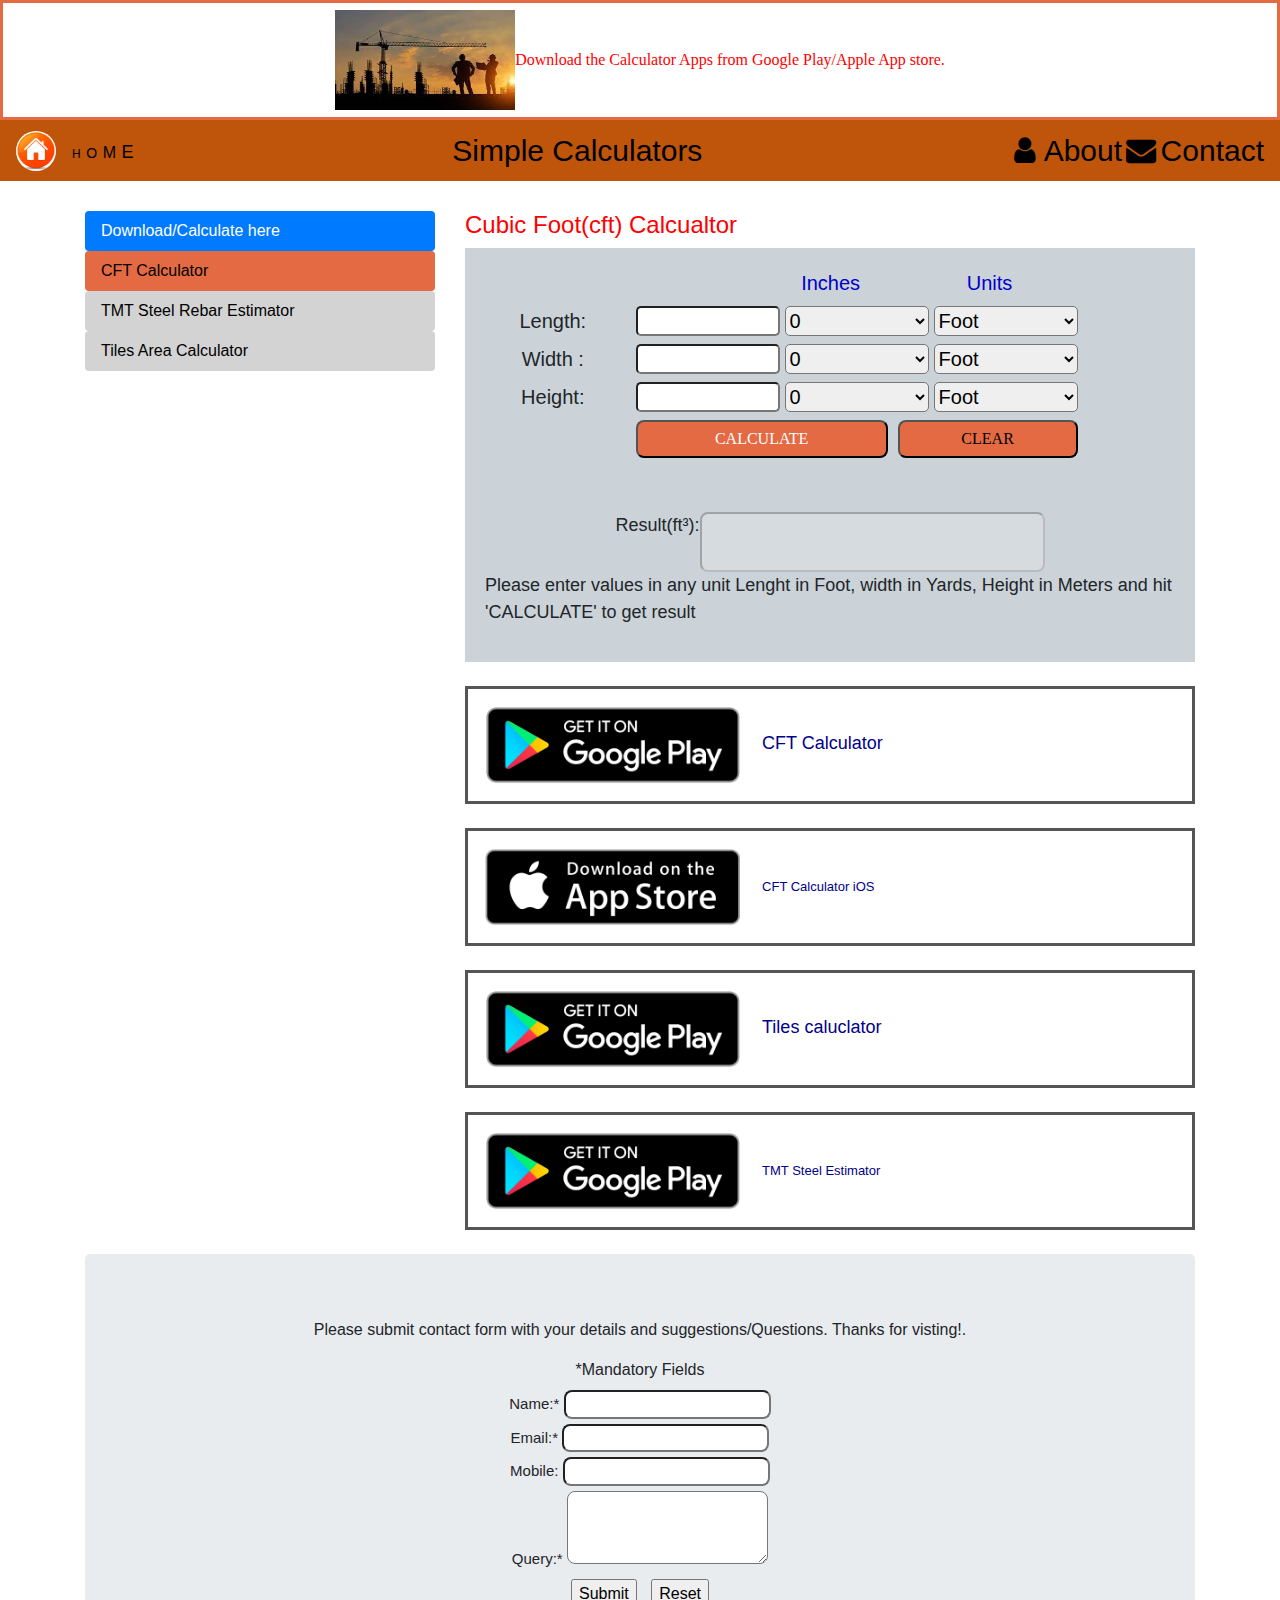
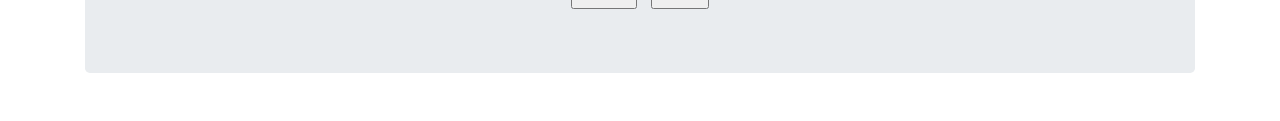
<file: index.html>
<!DOCTYPE html>
<html lang="en">

<head>
  <title>Simple Calculators</title>
  <link rel="stylesheet" href="maincss.css">
  <meta charset="utf-8">
  <meta name="viewport" content="width=device-width, initial-scale=1">
  <link rel="stylesheet" href="https://maxcdn.bootstrapcdn.com/bootstrap/4.5.2/css/bootstrap.min.css">
  <script src="cftcalc.js" defer></script>
  <script src="https://code.jquery.com/jquery-3.3.1.slim.min.js"
    integrity="sha384-q8i/X+965DzO0rT7abK41JStQIAqVgRVzpbzo5smXKp4YfRvH+8abtTE1Pi6jizo" crossorigin="anonymous">
    </script>
    <meta name="viewport" content="initial-scale=1, maximum-scale=1">
  <script src="https://ajax.googleapis.com/ajax/libs/jquery/3.5.1/jquery.min.js"></script>
  <script src="https://cdnjs.cloudflare.com/ajax/libs/popper.js/1.16.0/umd/popper.min.js"></script>
  <script src="https://maxcdn.bootstrapcdn.com/bootstrap/4.5.2/js/bootstrap.min.js"></script>
  <link rel="stylesheet" href="https://cdnjs.cloudflare.com/ajax/libs/font-awesome/4.7.0/css/font-awesome.min.css">
</head>

<body>
  
  <!-- <div class="center" style="border: 3px solid #E46A44;padding: 5px;">
    <img src="Images/headimage2.jpeg" class="heading-image" alt="Home.." width="180px" height="100px">
     Download the Simple Calculators from Google Play store/Apple App store.
  </div>     -->
  <div class="center" style="border: 3px solid #E46A44;padding: 5px;">
    <img src="Images/headimage2.jpeg" class="heading-image" alt="Home.." width="180px" height="100px">
    <a style="color:red; font-family: Cambria, Cochin, Georgia, Times, 'Times New Roman', serif; font: size 8px;;">Download the Calculator Apps from Google Play/Apple App store. </a>
  </div>   

  <!-- <nav class="navbar navbar-expand-x1 bg-tomato navbar-dark" adjust x1 to sm or something -->
  <nav class="navbar navbar-expand-sm bg-tomato navbar-dark" style="font-size: 30px; background: rgb(190, 85, 10);">
    <!--<img src="../Images/homeimage.png" class="rounded-circle" alt="Home.." width="30px" height="30px">-->
    <img src="Images/homeimageorange.jpeg" class="rounded-circle" alt="Home.." width="40px" height="40px">
    <a class="navbar-brand" href="#"></a>
    <a class="navbar-brand" href="index.html" style="color: rgb(0, 0, 0);">
      <span style="font-size: 12px">H</span>
      <span style="font-size: 14px">O</span>
      <span style="font-size: 16px">M</span>
      <span style="font-size: 18px">E</span></a>
    <button class="navbar-toggler" type="button" data-toggle="collapse" data-target="#collapsibleNavbar">
      <span class="navbar-toggler-icon"></span>
    </button>
    <div class="collapse navbar-collapse" id="collapsibleNavbar">
      <ul class="navbar-nav mx-auto">
        <li class="nav-item">
          <div class="dropdown">
            <a class="dropdown-text" href="#" style="color: black;">Simple Calculators</a>
            <div class="dropdown-content">
              <a href="index.html">Cubic Foot(CFT)</a>
              <a href="tmtcalc.html">TMT Steel Rebar</a>
              <a href="tilecalc.html">Tiles Area & Price</a>
            </div>
          </div>
          <!--<a class="nav-link-tut" href="#" style="color: black;">Tutorials</a>-->
        </li>
      </ul>

      <ul class="navbar-nav ml-right">
        <li><a href="about.html" style="color: black;"><i class="fa fa-fw fa-user"></i>About</a></li>
      </ul>
      <ul class="navbar-nav ml-right">
        <li><a href="contact.html" style="color: black;"><i class="fa fa-fw fa-envelope"></i>Contact</a></li>
      </ul>

      <!-- Commented below Navigation Items for now. Just keeping home, Contact us options.
      In future if more content needed these navigation bar items can be added.-->
      <!-- <li class="nav-item">
        <a class="nav-link" href="#" style="color: black;">CFT Calculator</a>
      </li>
      <li class="nav-item">
        <a class="nav-link" href="#" style="color: black;">TMT Rebar Calculator</a>
      </li>
      <li class="nav-item">
        <a class="nav-link" href="#" style="color: black;">Tiles Area Calculator</a>
      </li>
      <li class="nav-item">
        <a class="nav-link" href="#" style="color: black;">More</a>
      </li>-->

    </div>
  </nav>

  <div class="container" style="margin-top:30px">
    <div class="row">
      <div class="col-sm col-md col-xs col-lg">
        <ul class="nav nav-pills flex-column">
          <li class="nav-item">
            <a class="nav-link active" href="#">Download/Calculate here</a>
          </li>
          <li class="nav-item">
            <a class="nav-link" id='link1' href="index.html" onclick="cftcalc()">CFT Calculator</a>
          </li>
          <li class="nav-item">
            <a class="nav-link" id='link2' href="tmtcalc.html" onclick="tmtcalc()">TMT Steel Rebar Estimator</a>
          </li>
          <li class="nav-item">
            <a class="nav-link" id='link3' href="tilecalc.html" onclick="tilecalc()">Tiles Area Calculator</a>
          </li>
          <br>
        </ul>
        <hr class="d-sm-none">
      </div>

      <div class="col-xs-3 col-sm-6 col-md-6 col-lg-8">
        <!-- Bootstrap Grid Example -->        
        <!-- <h2>Just enter values and get desired result</h2> -->
        <!-- <h5>Input Length, Width & Height</h5> -->
        <h4>Cubic Foot(cft) Calcualtor</h4>

        <div class="cft-calculator" id="cft-calc">
          <!--<div class="input">-->
          <form onsubmit="return false;">
            <div class="row" style="width:auto;">
              <label for="dummy" class="dummy-label"></label>
              <label for="dummy" class="dummy-label"></label>
              <label for="dummy" class="dummy-label" style="color: mediumblue;">Inches</label>
              <label for="dummy" class="dummy-label" style="color: mediumblue;">Units</label> 
            </div>
            <div class="row" style="width:auto;">
              <label for="lenlabel" class="label-name">Length:</label>
              <!--<input data-leninpt type="number" id"leninp" name=:leninp"
              oninvlid="validate(this);"
              oninput="validate(this);"
              required="required"> -->
              <!-- step=1 0r 0.01 means it increases by that value inside text box
              Add this line in input tag to round off value as typed oninput="this.value = Math.round(this.value);"-->
              <input data-leninp type="number" id="leninp" step="any" class="input-number" name="leninp" style="margin-right: 5px;">
              <select data-dropdown1 name="leninches" class="input-inches" id="leninches" style="margin-right: 5px;">
                <option value="0" selected>0</option>
                <option value="1">1</option>
                <option value="2">2</option>
                <option value="3">3</option>
                <option value="4">4</option>
                <option value="5">5</option>
                <option value="6">6</option>
                <option value="7">7</option>
                <option value="8">8</option>
                <option value="9">9</option>
                <option value="10">10</option>
                <option value="11">11</option>
                <option value="12">12</option>
              </select>             

              <select data-dropdown1 name="units" class="input-unit" id="unitlen" style="margin-right: 5px;">
                <option value="Foot">Foot</option>
                <option value="Inches">Inches</option>
                <option value="Meters">Meters</option>
                <option value="Yards">Yards</option>
              </select>
              <label id="lenerror" style="color: red;"></label>
              <br>
            </div>
            
            <div class="row" style="width:auto;">
              <label for="widlabel" class="label-name" >Width  :</label>
              <input data-leninp type="number" id="widinp" class="input-number" step="any" name="wid in foot" style="margin-right: 5px;">
              <select data-dropdown1 name="Inches" class="input-inches" id="widinches" style="margin-right: 5px;">
                <option value="0" selected>0</option>
                <option value="1">1</option>
                <option value="2">2</option>
                <option value="3">3</option>
                <option value="4">4</option>
                <option value="5">5</option>
                <option value="6">6</option>
                <option value="7">7</option>
                <option value="8">8</option>
                <option value="9">9</option>
                <option value="10">10</option>
                <option value="11">11</option>
                <option value="12">12</option>
              </select>             
              <select data-dropdown1 name="units" class="input-unit" id="unitwid" style="margin-right: 5px;">
                <option value="Foot">Foot</option>
                <option value="Inches">Inches</option>
                <option value="Meters">Meters</option>
                <option value="Yards">Yards</option>
              </select><br>
              <label id="widerror" style="color: red;"></label>
              <br>
            </div>

            <div class="row" style="width:auto;">
              <label for="heightlabel" class="label-name">Height: </label>
              <input data-leninp type="number" id="htinp" class="input-number" step="any" name="ht in foot" style="margin-right: 5px;">
              <select data-dropdown1 name="htinches" class="input-inches" id="htinches" style="margin-right: 5px;">
                <option value="0" selected>0</option>
                <option value="1">1</option>
                <option value="2">2</option>
                <option value="3">3</option>
                <option value="4">4</option>
                <option value="5">5</option>
                <option value="6">6</option>
                <option value="7">7</option>
                <option value="8">8</option>
                <option value="9">9</option>
                <option value="10">10</option>
                <option value="11">11</option>
                <option value="12">12</option>
              </select>             
              <select data-dropdown1 class="input-unit" name="units" id="unitht" style="margin-right: 5px;">
                <option value="Foot">Foot</option>
                <option value="Inches">Inches</option>
                <option value="Meters">Meters</option>
                <option value="Yards">Yards</option>
              </select><br>
              <label id="hterror" style="color: red;"></label>
              <br>
            </div>
          
            <div class="row allbutton">
              <label for="dummy" class="dummy-label"></label>
              <button calc-button class="calcbutton" style="border-radius: 8px;" >CALCULATE</button>
              <button clear-button class="clearbutton button4" style="border-radius: 8px;"  onclick="clearFunction()">CLEAR</button>
            </div>
            <br>
            <label class="cftCalcError" id="cftCalcError"></label><br>
            <div id=mainresult>
              <label for="resulttext">Result(ft³): </label>
              <input type="text" display-result id="displayresult" disabled style="font-size: 25px;border-radius: 8px;height: 60px;width: 50%;" class="result">
            </div>
            
            <div class="Description">
              <p>Please enter values in any unit Lenght in Foot, width in Yards, Height in Meters and hit 'CALCULATE' to get result</p>
            </div>
          </form>
        </div><br>
        
        <div class="playstore-image">
          <a href="https://play.google.com/store/apps/details?id=calculator.cubicfeet.truck.truckcubicfeetcalculator"
            target="_blank">
            <img src="Images/google-play-badge.png" class="square-img" alt="Download-link" width="40%" height="50%">
            <label><span style="font-size: large;color: darkblue;"> CFT Calculator</span> </label>
          </a>
          </div>
        <br>

        <div class="playstore-image">
          <a href="https://apps.apple.com/us/app/cft-calculator-cubic-foot/id1571236577" 
            target="_blank">
            <img src="Images/apple-app-store-badge111.png" class="square-img" alt="Download-link" width="40%" height="auto">
            <label><span style="font-size: small;color: darkblue;"> CFT Calculator iOS</span></label>
          </a>
        </div>
        <br>
        <div class="playstore-image">
          <a href="https://play.google.com/store/apps/details?id=com.yuvaraj.tilecarpetvinylfloorwallareacalculator"
            target="_blank">
            <img src="Images/google-play-badge.png" class="square-img" alt="Download-link" width="40%" height="20%">
            <label><span style="font-size: large;color: darkblue;"> Tiles caluclator</span></label>
          </a>
         </div>
        <br>
        
        <div class="playstore-image">
          <a href="https://play.google.com/store/apps/details?id=estimator.sandfilling.tmt.steel.com.tmtsteelsandfillingestimator"
            target="_blank">
            <img src="Images/google-play-badge.png" class="square-img" alt="Download-link" width="40%" height="auto">
            <label><span style="font-size: small;color: darkblue;"> TMT Steel Estimator</span> </label>
          </a>
          <!-- <a class="fa fa-copy" onclick="copyfunc(3)"></a> -->
          <!--<a href="https://wa.me/?text=https://play.google.com/store/apps/dev?id=5742750226385239940"
                  data-action="share/whatsapp/share" target="_blank" class="fa fa-share" ></a>-->
        </div>

      </div>
    </div>
    <br>
    <div class="jumbotron text-center" style="margin-bottom:0">
      <div class="row col-xs-3 col-sm-6 col-md-6 col-lg-8"></div>
      <p>
        Please submit contact form with your details and suggestions/Questions. Thanks for visting!.
      </p>
      <form onsubmit="return false;" id="contactForm">  
        <div class contact-fields>     
          <label class="contactError" id="contactError">*Mandatory Fields </label><br>
          <label class="contact" style="text-align: right;">Name:*</label>
          <input type="text" class="contact" id="contactName">
          <br>
          <label class="contact" style="text-align: right;">Email:*</label>
          <input type="email" class="contact" id="contactEmail" >
          <br>
          <label class="contact" style="text-align: right;">Mobile:</label>
          <input type="number" class="contact" id="contactMobile" >
          <br>
          <label class="contact" style="text-align: right;">Query:*</label>
          <textarea  cols="20" rows="3" type="text" class="contact-query" id="contactQuery"></textarea>
          <br>
          <input type="submit" style="margin-right: 10px;" onclick="submitContactForm()">
          <input type="reset">
        </div> 
      </form>
      </div>
    </div>
    <br>
    <br>
</body>

</html>
</file>
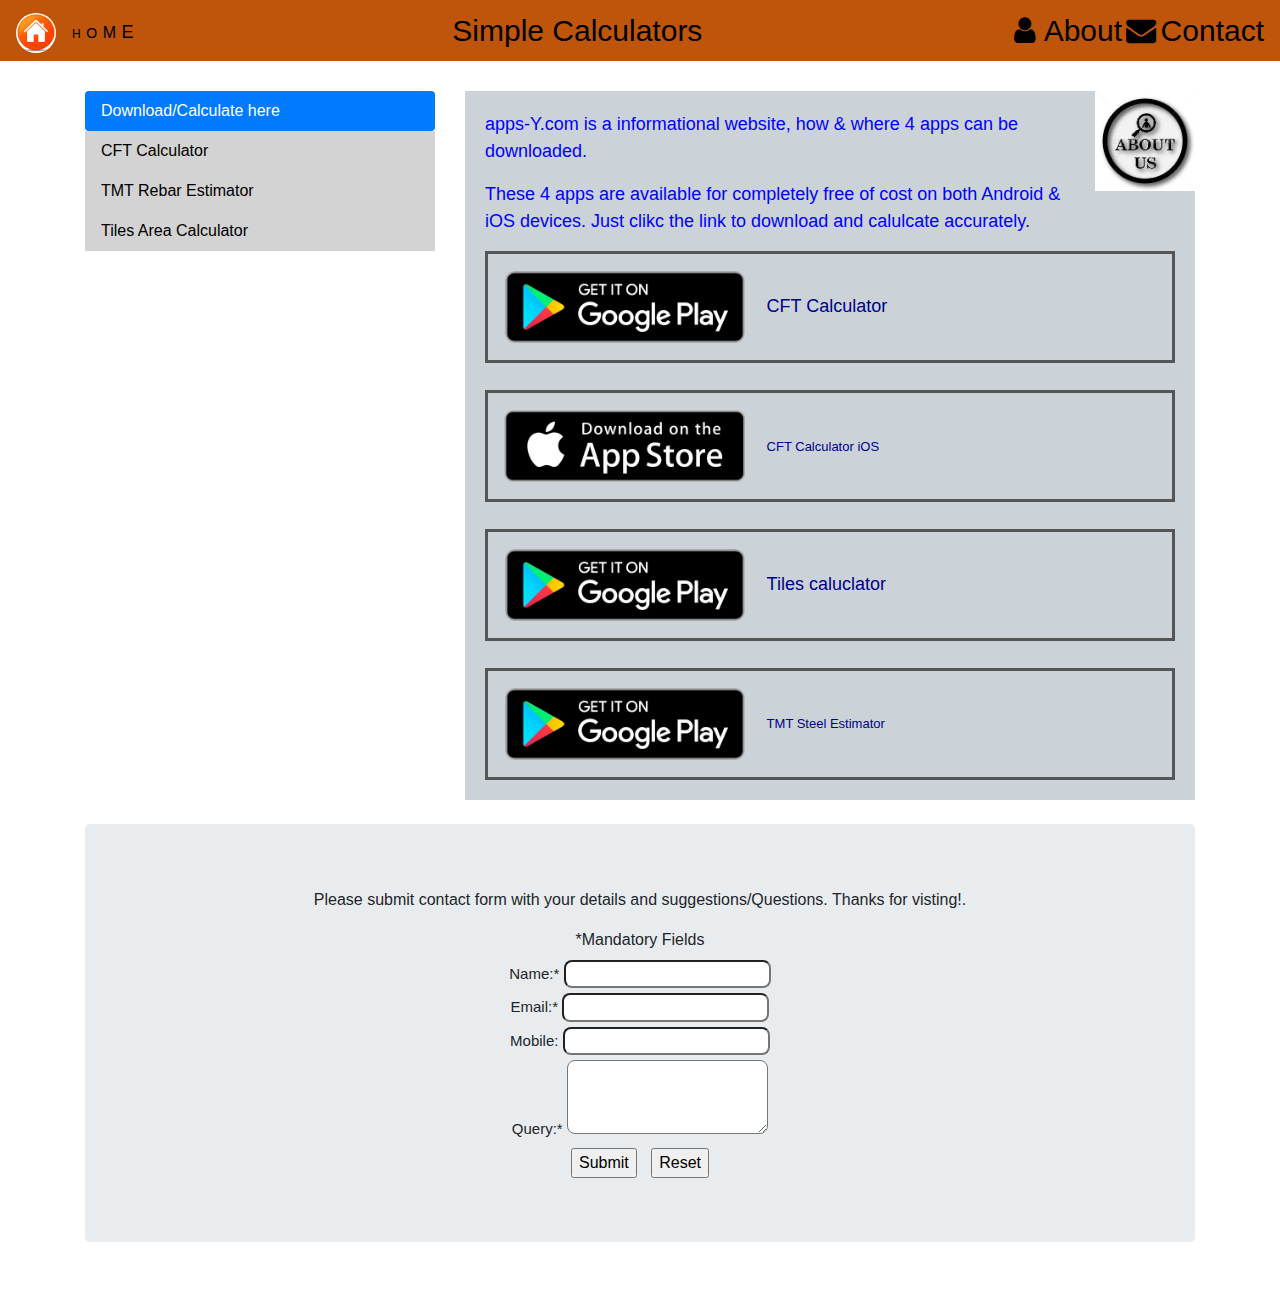
<file: about.html>
<!DOCTYPE html>
<html lang="en">
<head>
  <title>Simple Calculators</title>
  <link rel="stylesheet" href="maincss.css">
  <meta charset="utf-8">
  <script src="cftcalc.js" defer></script>
  <meta name="viewport" content="width=device-width, initial-scale=1">
  <link rel="stylesheet" href="https://maxcdn.bootstrapcdn.com/bootstrap/4.5.2/css/bootstrap.min.css">
  <script src="https://ajax.googleapis.com/ajax/libs/jquery/3.5.1/jquery.min.js"></script>
  <script src="https://cdnjs.cloudflare.com/ajax/libs/popper.js/1.16.0/umd/popper.min.js"></script>
  <script src="https://maxcdn.bootstrapcdn.com/bootstrap/4.5.2/js/bootstrap.min.js"></script>
  <link rel="stylesheet" href="https://cdnjs.cloudflare.com/ajax/libs/font-awesome/4.7.0/css/font-awesome.min.css">
</head>
<body>

<!-- <div class="jumbotron text-center" style="margin-bottom:0">
  <h1>Simple Calculators</h1>
  <p>Download from Google Play store or Just calcualte here</p> 
</div> -->

<!-- <nav class="navbar navbar-expand-x1 bg-tomato navbar-dark" adjust x1 to sm or something -->
<nav class="navbar navbar-expand-sm bg-tomato navbar-dark"
      style="font-size: 30px; background: rgb(190, 85, 10);">
  <!--<img src="../Images/homeimage.png" class="rounded-circle" alt="Home.." width="30px" height="30px">-->
  <a href="index.html">
    <img src="Images/homeimageorange.jpeg" class="rounded-circle" alt="Home.." width="40px" height="40px">
  </a>
  <a class="navbar-brand" href="#"></a>
  <a class="navbar-brand" href="index.html" style="color: rgb(0, 0, 0);">
                          <span style="font-size: 12px">H</span>
                          <span style="font-size: 14px">O</span>
                          <span style="font-size: 16px">M</span>
                          <span style="font-size: 18px">E</span></a>
  <button class="navbar-toggler" type="button" data-toggle="collapse" data-target="#collapsibleNavbar">
    <span class="navbar-toggler-icon"></span>
  </button>
  <div class="collapse navbar-collapse" id="collapsibleNavbar">
    <ul class="navbar-nav mx-auto">
      <li class="nav-item">
        <div class="dropdown">
          <a class="dropdown-text" href="#" style="color: black;">Simple Calculators</a>
          <div class="dropdown-content">
            <a href="index.html">Cubic Foot(CFT)</a>
            <a href="tmtcalc.html">TMT Rebar</a>
            <a href="tilecalc.html">Tiles Area & Price</a>
          </div>
        </div>
        <!--<a class="nav-link-tut" href="#" style="color: black;">Tutorials</a>-->
      </li>
    </ul>
    <ul class="navbar-nav ml-right">
      <li><a href="about.html" style="color: black;"><i class="fa fa-fw fa-user"></i>About</a></li>
    </ul>
    <ul class="navbar-nav ml-right">
      <li><a href="contact.html" style="color: black;"><i class="fa fa-fw fa-envelope"></i>Contact</a></li>
    </ul>
    
  </div>  
</nav>

<div class="container" style="margin-top:30px">
  <div class="row">
    <div class="col-sm-4">
      <ul class="nav nav-pills flex-column">
        <li class="nav-item">
          <a class="nav-link active" href="#">Download/Calculate here</a>
        </li>
        <li class="nav-item" style="background-color: lightgray;">
          <a class="nav-link" id='link1' href="index.html" onclick="cftcalc()"
                   style="color: black;">CFT Calculator</a>
        </li>
        <li class="nav-item" style="background-color: lightgray;">
          <a class="nav-link" id='link2' href="tmtcalc.html" onclick="tmtcalc()"
                   style="color: black;">TMT Rebar Estimator</a>
        </li>
        <li class="nav-item" style="background-color: lightgray;">
          <a class="nav-link" id='link3' href="tilecalc.html" onclick="tilecalc()"
                   style="color: black;" >Tiles Area Calculator</a>
        </li>
        
      </ul>
      <hr class="d-sm-none">
    </div>

    <div class="col-sm-8">
         <!-- Bootstrap Grid Example -->
         <img src="Images/abouticon.jpeg" class="square-img" alt="Home.." width="100px" height="100px"
                    style="float: right;">
      
      <div class="cft-calculator" id="cft-calc">
          <p style="color:blue;"> apps-Y.com is a informational website, how & where 4 apps can be downloaded.</p>
          <p style="color:blue;"> These 4 apps are available for completely free of cost on both Android & iOS devices.
            Just clikc the link to download and calulcate accurately.
          </p>

          <div class="playstore-image">
            <a href="https://play.google.com/store/apps/details?id=calculator.cubicfeet.truck.truckcubicfeetcalculator"
              target="_blank">
              <img src="Images/google-play-badge.png" class="square-img" alt="Download-link" width="40%" height="50%">
              <label><span style="font-size: large;color: darkblue;"> CFT Calculator</span> </label>
            </a>
            </div>
          <br>
  
          <div class="playstore-image">
            <a href="https://apps.apple.com/us/app/cft-calculator-cubic-foot/id1571236577" 
              target="_blank">
              <img src="Images/apple-app-store-badge111.png" class="square-img" alt="Download-link" width="40%" height="auto">
              <label><span style="font-size: small;color: darkblue;"> CFT Calculator iOS</span></label>
            </a>
          </div>
          <br>
          <div class="playstore-image">
            <a href="https://play.google.com/store/apps/details?id=com.yuvaraj.tilecarpetvinylfloorwallareacalculator"
              target="_blank">
              <img src="Images/google-play-badge.png" class="square-img" alt="Download-link" width="40%" height="20%">
              <label><span style="font-size: large;color: darkblue;"> Tiles caluclator</span></label>
            </a>
           </div>
          <br>
          
          <div class="playstore-image">
            <a href="https://play.google.com/store/apps/details?id=estimator.sandfilling.tmt.steel.com.tmtsteelsandfillingestimator"
              target="_blank">
              <img src="Images/google-play-badge.png" class="square-img" alt="Download-link" width="40%" height="auto">
              <label><span style="font-size: small;color: darkblue;"> TMT Steel Estimator</span> </label>
            </a>
            <!-- <a class="fa fa-copy" onclick="copyfunc(3)"></a> -->
            <!--<a href="https://wa.me/?text=https://play.google.com/store/apps/dev?id=5742750226385239940"
                    data-action="share/whatsapp/share" target="_blank" class="fa fa-share" ></a>-->
          </div>
  
        
      </div>
    </div>
</div>
<br>
<div class="jumbotron text-center" style="margin-bottom:0">
  <div class="row col-xs-3 col-sm-6 col-md-6 col-lg-8"></div>
  <p>
    Please submit contact form with your details and suggestions/Questions. Thanks for visting!.
  </p>
  <form onsubmit="return false;" id="contactForm">  
    <div class contact-fields>     
      <label class="contactError" id="contactError">*Mandatory Fields </label><br>
      <label class="contact" style="text-align: right;">Name:*</label>
      <input type="text" class="contact" id="contactName">
      <br>
      <label class="contact" style="text-align: right;">Email:*</label>
      <input type="email" class="contact" id="contactEmail" >
      <br>
      <label class="contact" style="text-align: right;">Mobile:</label>
      <input type="number" class="contact" id="contactMobile" >
      <br>
      <label class="contact" style="text-align: right;">Query:*</label>
      <textarea  cols="20" rows="3" type="text" class="contact-query" id="contactQuery"></textarea>
      <br>
      <input type="submit" style="margin-right: 10px;" onclick="submitContactForm()">
      <input type="reset">
    </div> 
  </form>
  </div>
</div>
<br>
<br>

</body>
</html>
</file>
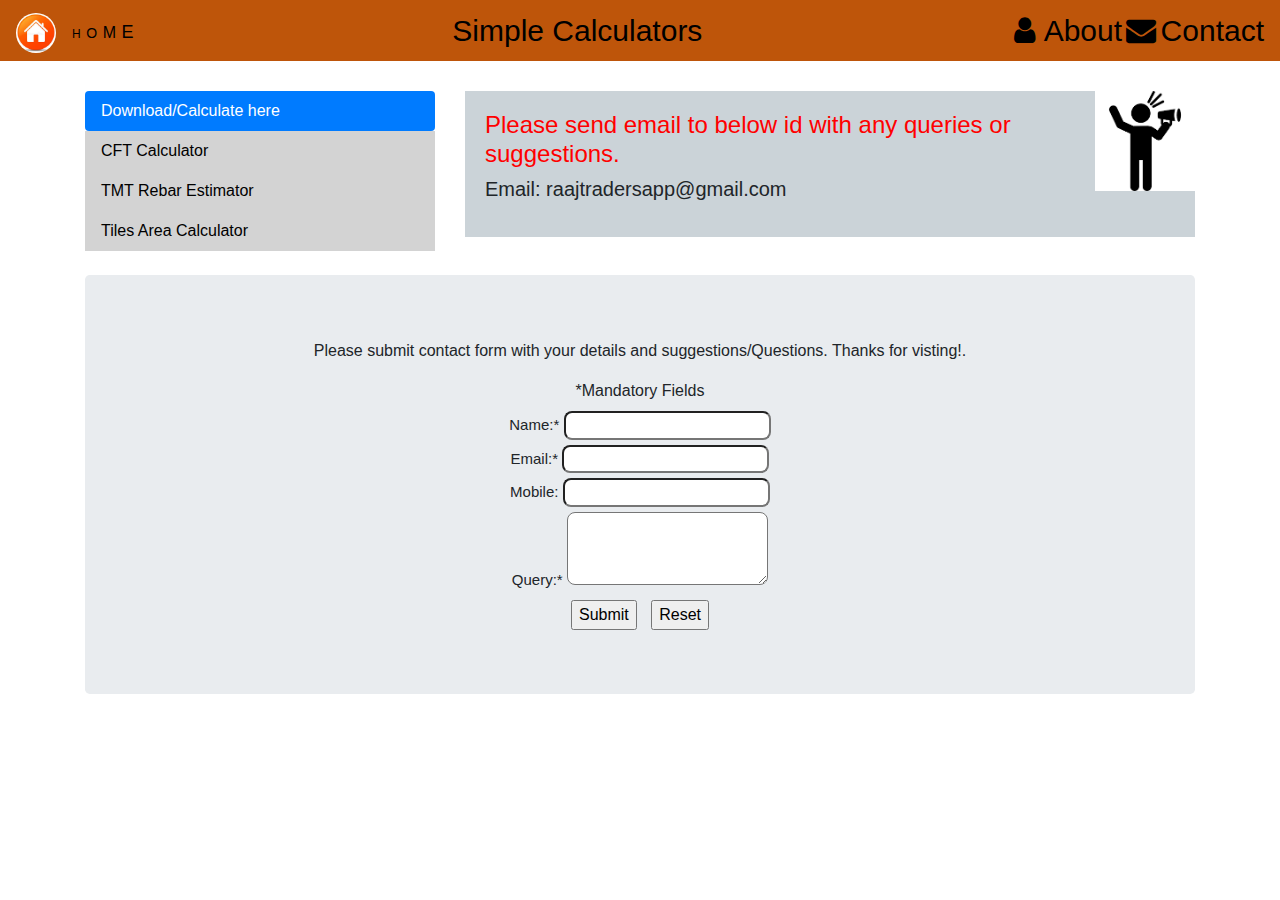
<file: contact.html>
<!DOCTYPE html>
<html lang="en">
<head>
  <title>Simple Calculators</title>
  <link rel="stylesheet" href="maincss.css">
  <meta charset="utf-8">
  <meta name="viewport" content="width=device-width, initial-scale=1">
  <script src="cftcalc.js" defer></script>
  <link rel="stylesheet" href="https://maxcdn.bootstrapcdn.com/bootstrap/4.5.2/css/bootstrap.min.css">
  <script src="https://ajax.googleapis.com/ajax/libs/jquery/3.5.1/jquery.min.js"></script>
  <script src="https://cdnjs.cloudflare.com/ajax/libs/popper.js/1.16.0/umd/popper.min.js"></script>
  <script src="https://maxcdn.bootstrapcdn.com/bootstrap/4.5.2/js/bootstrap.min.js"></script>
  <link rel="stylesheet" href="https://cdnjs.cloudflare.com/ajax/libs/font-awesome/4.7.0/css/font-awesome.min.css">
</head>
<body>

<!-- <div class="jumbotron text-center" style="margin-bottom:0">
  <h1>Simple Calculators</h1>
  <p>Download from Google Play store or Just calcualte here</p> 
</div> -->

<!-- <nav class="navbar navbar-expand-x1 bg-tomato navbar-dark" adjust x1 to sm or something -->
<nav class="navbar navbar-expand-sm bg-tomato navbar-dark"
      style="font-size: 30px; background: rgb(190, 85, 10);">
  <!--<img src="../Images/homeimage.png" class="rounded-circle" alt="Home.." width="30px" height="30px">-->
  <a href="index.html">
    <img src="Images/homeimageorange.jpeg" class="rounded-circle" alt="Home.." width="40px" height="40px">
  </a>
  <a class="navbar-brand" href="#"></a>
  <a class="navbar-brand" href="index.html" style="color: rgb(0, 0, 0);">
                          <span style="font-size: 12px">H</span>
                          <span style="font-size: 14px">O</span>
                          <span style="font-size: 16px">M</span>
                          <span style="font-size: 18px">E</span></a>
  <button class="navbar-toggler" type="button" data-toggle="collapse" data-target="#collapsibleNavbar">
    <span class="navbar-toggler-icon"></span>
  </button>
  <div class="collapse navbar-collapse" id="collapsibleNavbar">
    <ul class="navbar-nav mx-auto">
      <li class="nav-item">
        <div class="dropdown">
          <a class="dropdown-text" href="#" style="color: black;">Simple Calculators</a>
          <div class="dropdown-content">
            <a href="index.html">Cubic Foot(CFT)</a>
            <a href="tmtcalc.html">TMT Rebar</a>
            <a href="tilecalc.html">Tiles Area & Price</a>
          </div>
        </div>
        <!--<a class="nav-link-tut" href="#" style="color: black;">Tutorials</a>-->
      </li>
    </ul>
    <ul class="navbar-nav ml-right">
      <li><a href="about.html" style="color: black;"><i class="fa fa-fw fa-user"></i>About</a></li>
    </ul>
    <ul class="navbar-nav ml-right">
      <li><a href="contact.html" style="color: black;"><i class="fa fa-fw fa-envelope"></i>Contact</a></li>
    </ul>
    
  </div>  
</nav>

<div class="container" style="margin-top:30px">
  <div class="row">
    <div class="col-sm-4">
      <ul class="nav nav-pills flex-column">
        <li class="nav-item">
          <a class="nav-link active" href="#">Download/Calculate here</a>
        </li>
        <li class="nav-item" style="background-color: lightgray;">
          <a class="nav-link" id='link1' href="index.html" onclick="cftcalc()"
                   style="color: black;">CFT Calculator</a>
        </li>
        <li class="nav-item" style="background-color: lightgray;">
          <a class="nav-link" id='link2' href="tmtcalc.html" onclick="tmtcalc()"
                   style="color: black;">TMT Rebar Estimator</a>
        </li>
        <li class="nav-item" style="background-color: lightgray;">
          <a class="nav-link" id='link3' href="tilecalc.html" onclick="tilecalc()"
                   style="color: black;" >Tiles Area Calculator</a>
        </li>
        
      </ul>
      <hr class="d-sm-none">
    </div>

    <div class="col-sm-8">
        <img src="Images/contacticon.png" class="square-img" alt="Home.." width="100px" height="100px"
                style="float: right;">
          
         <!-- Bootstrap Grid Example -->
      <div class="cft-calculator" id="cft-calc">
          <h4> Please send email to below id with any queries or suggestions.</h4>
          <h5> Email: raajtradersapp@gmail.com</h5>
          <h4></h4>
      </div>
    </div>
</div>
<br>
<div class="jumbotron text-center" style="margin-bottom:0">
  <div class="row col-xs-3 col-sm-6 col-md-6 col-lg-8"></div>
    <p>
      Please submit contact form with your details and suggestions/Questions. Thanks for visting!.
    </p>
    <form onsubmit="return false;" id="contactForm">  
      <div class contact-fields>     
        <label class="contactError" id="contactError">*Mandatory Fields </label><br>
        <label class="contact" style="text-align: right;">Name:*</label>
        <input type="text" class="contact" id="contactName">
        <br>
        <label class="contact" style="text-align: right;">Email:*</label>
        <input type="email" class="contact" id="contactEmail" >
        <br>
        <label class="contact" style="text-align: right;">Mobile:</label>
        <input type="number" class="contact" id="contactMobile" >
        <br>
        <label class="contact" style="text-align: right;">Query:*</label>
        <textarea  cols="20" rows="3" type="text" class="contact-query" id="contactQuery"></textarea>
        <br>
        <input type="submit" style="margin-right: 10px;" onclick="submitContactForm()">
        <input type="reset">
      </div> 
    </form>
  </div>
</div>
<br>
<br>


</body>
</html>
</file>
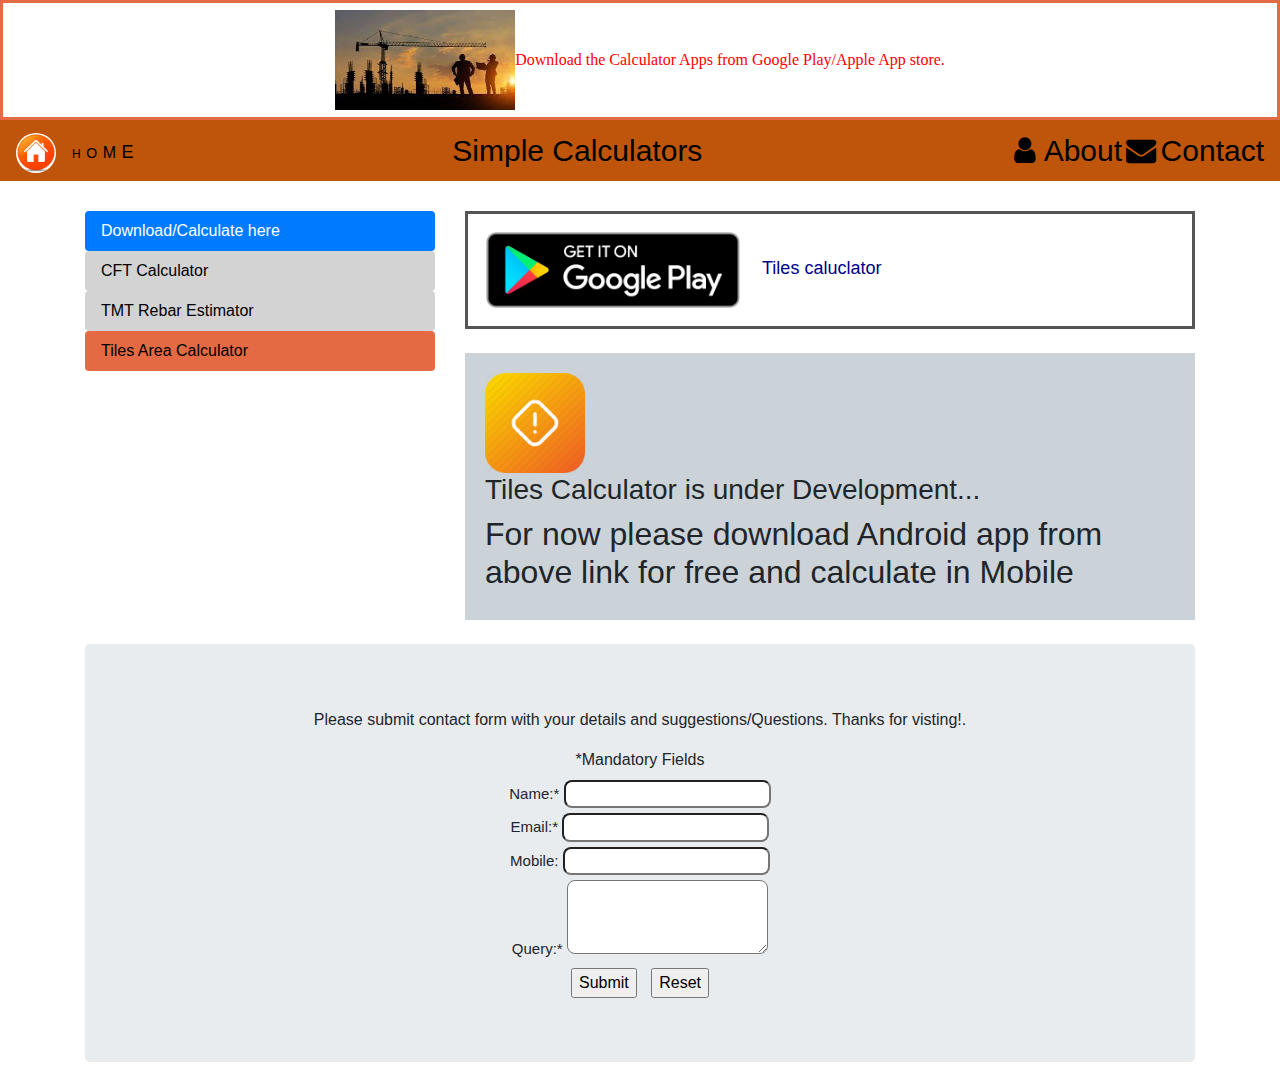
<file: tilecalc.html>
<!DOCTYPE html>
<html lang="en">
<head>
  <title>Simple Calculators</title>
  <link rel="stylesheet" href="maincss.css">
  <meta charset="utf-8">
  <meta name="viewport" content="width=device-width, initial-scale=1">
  <link rel="stylesheet" href="https://maxcdn.bootstrapcdn.com/bootstrap/4.5.2/css/bootstrap.min.css">
  <script src="tilecalc.js" defer></script>
  <script src="https://ajax.googleapis.com/ajax/libs/jquery/3.5.1/jquery.min.js"></script>
  <script src="https://cdnjs.cloudflare.com/ajax/libs/popper.js/1.16.0/umd/popper.min.js"></script>
  <script src="https://maxcdn.bootstrapcdn.com/bootstrap/4.5.2/js/bootstrap.min.js"></script>
  <link rel="stylesheet" href="https://cdnjs.cloudflare.com/ajax/libs/font-awesome/4.7.0/css/font-awesome.min.css">
</head>
<body>

<!-- <div class="jumbotron text-center" style="margin-bottom:0">
  <h1>Simple Calculators</h1>
  <p>Download from Google Play store or Just calcualte here</p> 
</div> -->
<div class="center" style="border: 3px solid #E46A44;padding: 5px;">
  <img src="Images/headimage2.jpeg" class="heading-image" alt="Home.." width="180px" height="100px">
  <a style="color:red; font-family: Cambria, Cochin, Georgia, Times, 'Times New Roman', serif; font: size 8px;;">Download the Calculator Apps from Google Play/Apple App store. </a>
</div>   

<!-- <nav class="navbar navbar-expand-x1 bg-tomato navbar-dark" adjust x1 to sm or something -->
<nav class="navbar navbar-expand-sm bg-tomato navbar-dark"
      style="font-size: 30px; background: rgb(190, 85, 10);">
  <!--<img src="../Images/homeimage.png" class="rounded-circle" alt="Home.." width="30px" height="30px">-->
  <a href="index.html">
    <img src="Images/homeimageorange.jpeg" class="rounded-circle" alt="Home.." width="40px" height="40px">
  </a>
  <a class="navbar-brand" href="#"></a>
  <a class="navbar-brand" href="index.html" style="color: rgb(0, 0, 0);">
                          <span style="font-size: 12px">H</span>
                          <span style="font-size: 14px">O</span>
                          <span style="font-size: 16px">M</span>
                          <span style="font-size: 18px">E</span></a>
  <button class="navbar-toggler" type="button" data-toggle="collapse" data-target="#collapsibleNavbar">
    <span class="navbar-toggler-icon"></span>
  </button>
  <div class="collapse navbar-collapse" id="collapsibleNavbar">
    <ul class="navbar-nav mx-auto">
      <li class="nav-item">
        <div class="dropdown">
          <a class="dropdown-text" href="#" style="color: black;">Simple Calculators</a>
          <div class="dropdown-content">
            <a href="index.html">Cubic Foot(CFT)</a>
            <a href="tmtcalc.html">TMT Rebar</a>
            <a href="tilecalc.html">Tiles Area & Price</a>
          </div>
        </div>
        <!--<a class="nav-link-tut" href="#" style="color: black;">Tutorials</a>-->
      </li>
    </ul>
    <ul class="navbar-nav ml-right">
      <li><a href="about.html" style="color: black;"><i class="fa fa-fw fa-user"></i>About</a></li>
    </ul>
    <ul class="navbar-nav ml-right">
      <li><a href="contact.html" style="color: black;"><i class="fa fa-fw fa-envelope"></i>Contact</a></li>
    </ul>
  </div>  
</nav>

<div class="container" style="margin-top:30px">
  <div class="row">
    <div class="col-sm-4">
      <ul class="nav nav-pills flex-column">
        <li class="nav-item">
          <a class="nav-link active" href="#">Download/Calculate here</a>
        </li>
        <li class="nav-item">
          <a class="nav-link" id='link1' href="index.html" onclick="cftcalc()">CFT Calculator</a>
        </li>
        <li class="nav-item">
          <a class="nav-link" id='link2' href="tmtcalc.html" onclick="tmtcalc()">TMT Rebar Estimator</a>
        </li>
        <li class="nav-item">
          <a class="nav-link" id='link3' href="tilecalc.html" onclick="tilecalc()">Tiles Area Calculator</a>
        </li>
        
      </ul>
      <hr class="d-sm-none">
    </div>

    <div class="col-sm-8">
         <!-- Bootstrap Grid Example -->
        <div class="playstore-image">
        <a href="https://play.google.com/store/apps/details?id=com.yuvaraj.tilecarpetvinylfloorwallareacalculator"
          target="_blank">
          <img src="Images/google-play-badge.png" class="square-img" alt="Download-link" width="40%" height="20%">
          <label><span style="font-size: large;color: darkblue;"> Tiles caluclator</span></label>
        </a>
        </div>
      <br>
        
 
      <div class="cft-calculator" id="cft-calc">
          <img src="Images/56_work_progress_under_construction_sign_board-256.png"
                    class="square-img" alt="Home.." width="100px" height="100px">
          <h3>Tiles Calculator is under Development...</h3>
          <h2>For now please download Android app from above link for free and calculate in Mobile</h2>
      </div>
    </div>
</div>
<br>
<div class="jumbotron text-center" style="margin-bottom:0">
  <div class="row col-xs-3 col-sm-6 col-md-6 col-lg-8"></div>
  <p>
    Please submit contact form with your details and suggestions/Questions. Thanks for visting!.
  </p>
  <form onsubmit="return false;" id="contactForm">  
    <div class contact-fields>     
      <label class="contactError" id="contactError">*Mandatory Fields </label><br>
      <label class="contact" style="text-align: right;">Name:*</label>
      <input type="text" class="contact" id="contactName">
      <br>
      <label class="contact" style="text-align: right;">Email:*</label>
      <input type="email" class="contact" id="contactEmail" >
      <br>
      <label class="contact" style="text-align: right;">Mobile:</label>
      <input type="number" class="contact" id="contactMobile" >
      <br>
      <label class="contact" style="text-align: right;">Query:*</label>
      <textarea  cols="20" rows="3" type="text" class="contact-query" id="contactQuery"></textarea>
      <br>
      <input type="submit" style="margin-right: 10px;" onclick="submitContactForm()">
      <input type="reset">
    </div> 
  </form>
  </div>
</div>
<br>

</body>
</html>
</file>
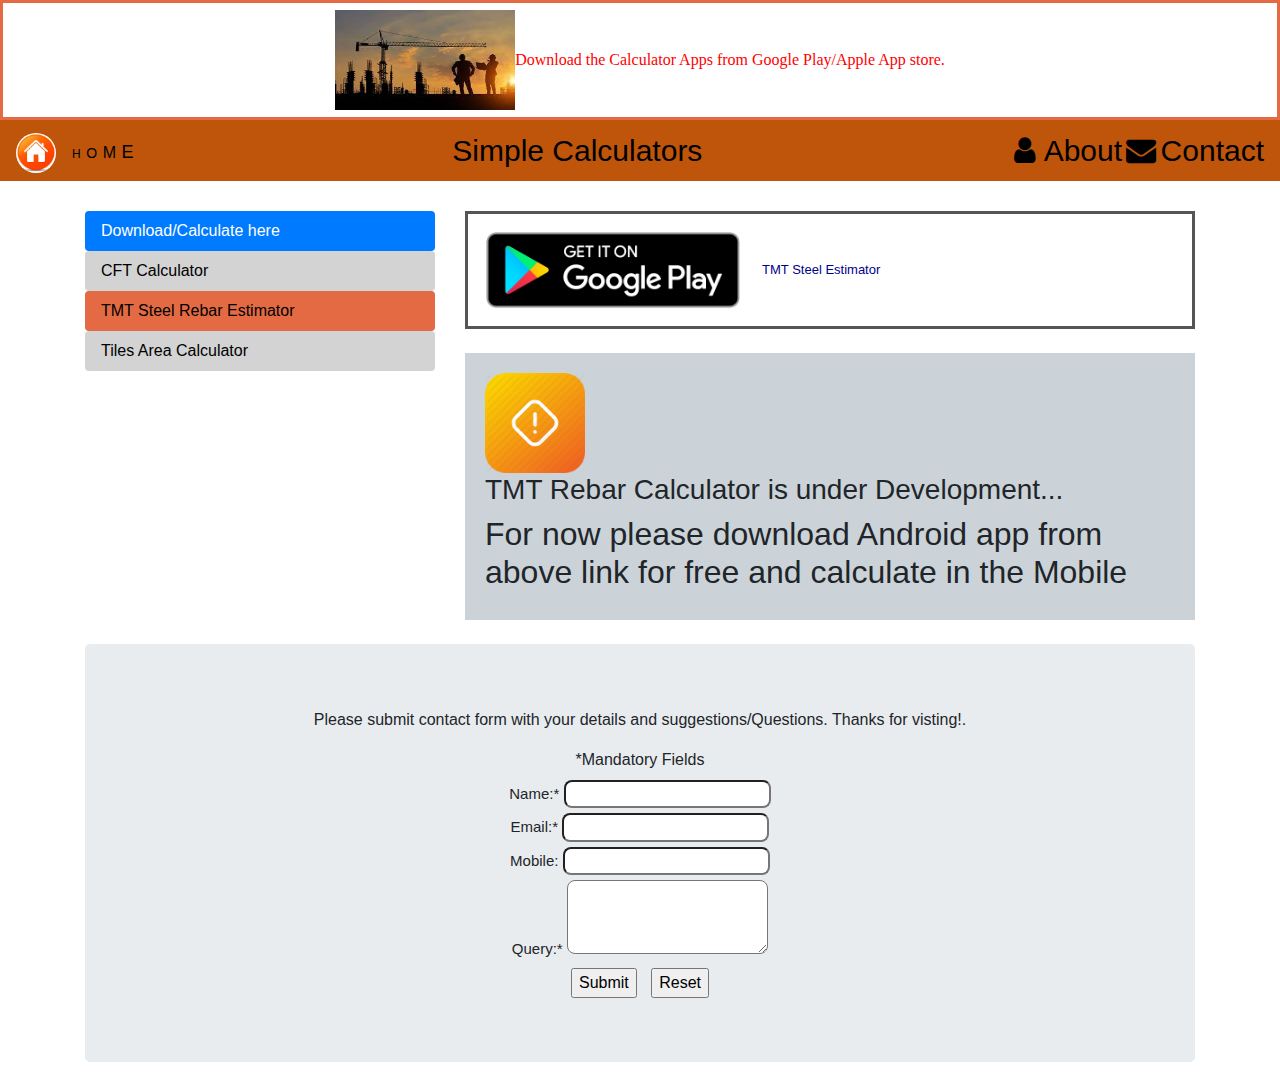
<file: tmtcalc.html>
<!DOCTYPE html>
<html lang="en">
<head>
  <title>Simple Calculators</title>
  <link rel="stylesheet" href="maincss.css">
  <meta charset="utf-8">
  <meta name="viewport" content="width=device-width, initial-scale=1">
  <link rel="stylesheet" href="https://maxcdn.bootstrapcdn.com/bootstrap/4.5.2/css/bootstrap.min.css">
  <script src="tmtcalc.js" defer></script>
  <script src="https://ajax.googleapis.com/ajax/libs/jquery/3.5.1/jquery.min.js"></script>
  <script src="https://cdnjs.cloudflare.com/ajax/libs/popper.js/1.16.0/umd/popper.min.js"></script>
  <script src="https://maxcdn.bootstrapcdn.com/bootstrap/4.5.2/js/bootstrap.min.js"></script>
  <link rel="stylesheet" href="https://cdnjs.cloudflare.com/ajax/libs/font-awesome/4.7.0/css/font-awesome.min.css">
</head>
<body>

<!-- <div class="jumbotron text-center" style="margin-bottom:0">
  <h1>Simple Calculators</h1>
  <p>Download from Google Play store or Just calcualte here</p> 
</div> -->
<div class="center" style="border: 3px solid #E46A44;padding: 5px;">
  <img src="Images/headimage2.jpeg" class="heading-image" alt="Home.." width="180px" height="100px">
  <a style="color:red; font-family: Cambria, Cochin, Georgia, Times, 'Times New Roman', serif; font: size 8px;;">Download the Calculator Apps from Google Play/Apple App store. </a>
</div>   

<!-- <nav class="navbar navbar-expand-x1 bg-tomato navbar-dark" adjust x1 to sm or something -->
<nav class="navbar navbar-expand-sm bg-tomato navbar-dark"
      style="font-size: 30px; background: rgb(190, 85, 10);">
  <!--<img src="../Images/homeimage.png" class="rounded-circle" alt="Home.." width="30px" height="30px">-->
  <a href="index.html">
    <img src="Images/homeimageorange.jpeg" class="rounded-circle" alt="Home.." width="40px" height="40px">
  </a>
  <a class="navbar-brand" href="#"></a>
  <a class="navbar-brand" href="index.html" style="color: rgb(0, 0, 0);">
                          <span style="font-size: 12px">H</span>
                          <span style="font-size: 14px">O</span>
                          <span style="font-size: 16px">M</span>
                          <span style="font-size: 18px">E</span></a>
  <button class="navbar-toggler" type="button" data-toggle="collapse" data-target="#collapsibleNavbar">
    <span class="navbar-toggler-icon"></span>
  </button>
  <div class="collapse navbar-collapse" id="collapsibleNavbar">
    <ul class="navbar-nav mx-auto">
      <li class="nav-item">
        <div class="dropdown">
          <a class="dropdown-text" href="#" style="color: black;">Simple Calculators</a>
          <div class="dropdown-content">
            <a href="index.html">Cubic Foot(CFT)</a>
            <a href="tmtcalc.html">TMT Rebar</a>
            <a href="tilecalc.html">Tiles Area & Price</a>
          </div>
        </div>
        <!--<a class="nav-link-tut" href="#" style="color: black;">Tutorials</a>-->
      </li>
    </ul>
    <ul class="navbar-nav ml-right">
      <li><a href="about.html" style="color: black;"><i class="fa fa-fw fa-user"></i>About</a></li>
    </ul>
    <ul class="navbar-nav ml-right">
      <li><a href="contact.html" style="color: black;"><i class="fa fa-fw fa-envelope"></i>Contact</a></li>
    </ul>
    
     
    
     
      <!-- Commented below Navigation Items for now. Just keeping home, Contact us options.
      In future if more content needed these navigation bar items can be added.-->
     <!-- <li class="nav-item">
        <a class="nav-link" href="#" style="color: black;">CFT Calculator</a>
      </li>
      <li class="nav-item">
        <a class="nav-link" href="#" style="color: black;">TMT Rebar Calculator</a>
      </li>
      <li class="nav-item">
        <a class="nav-link" href="#" style="color: black;">Tiles Area Calculator</a>
      </li>
      <li class="nav-item">
        <a class="nav-link" href="#" style="color: black;">More</a>
      </li>-->
         
    
  </div>  
</nav>

<div class="container" style="margin-top:30px">
  <div class="row">
    <div class="col-sm-4">
      <ul class="nav nav-pills flex-column">
        <li class="nav-item">
          <a class="nav-link active" href="#">Download/Calculate here</a>
        </li>
        <li class="nav-item">
          <a class="nav-link" id='link1' href="index.html" onclick="cftcalc()">CFT Calculator</a>
        </li>
        <li class="nav-item">
          <a class="nav-link" id='link2' href="tmtcalc.html" onclick="tmtcalc()">TMT Steel Rebar Estimator</a>
        </li>
        <li class="nav-item">
          <a class="nav-link" id='link3' href="tilecalc.html" onclick="tilecalc()">Tiles Area Calculator</a>
        </li>
        
      </ul>
      <hr class="d-sm-none">
    </div>

    <div class="col-sm-8">
         <!-- Bootstrap Grid Example -->

      <div class="playstore-image">
        <a href="https://play.google.com/store/apps/details?id=estimator.sandfilling.tmt.steel.com.tmtsteelsandfillingestimator"
          target="_blank">
          <img src="Images/google-play-badge.png" class="square-img" alt="Download-link" width="40%" height="auto">
          <label><span style="font-size: small;color: darkblue;"> TMT Steel Estimator</span> </label>
        </a>
      </div>
      <br>
      <div class="cft-calculator" id="cft-calc">
          <img src="Images/56_work_progress_under_construction_sign_board-256.png"
                    class="square-img" alt="Home.." width="100px" height="100px">
          <h3>TMT Rebar Calculator is under Development...</h3>
          <h2>For now please download Android app from above link for free and calculate in the Mobile</h2>
      </div>
    </div>
</div>

<!-- <div class="jumbotron text-center" style="margin-bottom:0">
  <p>Please contact us if you are looking for any simple construction based calculators or something 
    you may need as an app/website just to put in your stuff for reaching consumers'
 </p>
</div> -->
<br>
<div class="jumbotron text-center" style="margin-bottom:0">
  <div class="row col-xs-3 col-sm-6 col-md-6 col-lg-8"></div>
  <p>
    Please submit contact form with your details and suggestions/Questions. Thanks for visting!.
  </p>
  <form onsubmit="return false;" id="contactForm">  
    <div class contact-fields>     
      <label class="contactError" id="contactError">*Mandatory Fields </label><br>
      <label class="contact" style="text-align: right;">Name:*</label>
      <input type="text" class="contact" id="contactName">
      <br>
      <label class="contact" style="text-align: right;">Email:*</label>
      <input type="email" class="contact" id="contactEmail" >
      <br>
      <label class="contact" style="text-align: right;">Mobile:</label>
      <input type="number" class="contact" id="contactMobile" >
      <br>
      <label class="contact" style="text-align: right;">Query:*</label>
      <textarea  cols="20" rows="3" type="text" class="contact-query" id="contactQuery"></textarea>
      <br>
      <input type="submit" style="margin-right: 10px;" onclick="submitContactForm()">
      <input type="reset">
    </div> 
  </form>
  </div>
</div>
<br>


</body>
</html>
</file>
<file: maincss.css>
.contact{
  font-size: 15px;border-radius: 8px;height: auto;width: auto;
}
.contact-query{
  font-size: 15px;border-radius: 8px;height: auto;width: auto;
}

.center {
  display: flex;
  justify-content: center;
  align-items: center;
  height: 120px;
  border: 3px solid green;
}

.heading-image{
  float:inherit;
}

.label-name
{
  font-size:15pt;
  height:30px;
  width:23%;
  text-align: center;
}
.dummy-label
{
  font-size:15pt;
  height:30px;
  width:23%;
  text-align: left;
}

.input-number
    {
     font-size:15pt;
     height:30px;
     width:20%;
     border-radius: 5px;
    }

.input-inches
    {
     font-size:15pt;
     height:30px;
     width:20%;
     border-radius: 5px;
    }

.input-unit
    {
     font-size:15pt;
     height:30px;
     width:20%;
     border-radius: 5px;
    }

    h4{
      white-space: wrap;
      overflow: hidden;
      display: block;
      text-overflow: ellipsis;
      color: red;
      width: fit-content;
  }
/*@media screen and (max-width:640px){
      input.allbutton{
           width:10px;
      }
 }*/

.fakeimg{
    height: 100px;
    background: rgb(133, 9, 9);
}

.nav-item{
    color: black;
}

.fa-copy {
  background:#E46A44;
  color: black;
  padding: 20px;
  width: 50px;
  float: right;
  text-decoration: none;
  margin: 5px 2px;
}

.fa-share {
  background:#E46A44;
  color: black; 
  padding: 20px;
  width: 50px;
  float: right;
  text-decoration: none;
  margin: 5px 2px;
}

/*.fa {
  padding: 20px;
  font-size: 60px;
  width: 50px;
  text-align: right;float: right;
  text-decoration: none;
  margin: 5px 2px;float:inline-end;
}*/

/*.dropbtn {
  background-color: #4CAF50;
  color: white;
  padding: 16px;
  font-size: 16px;
  border: none;
}*/

.dropdown {
  position:fixed;
  display: inline-block;
}

.dropdown-content {
  display: none;
  position: absolute;
  background-color: #f1f1f1;
  min-width: 360px;
  box-shadow: 0px 8px 16px 0px rgba(0,0,0,0.2);
  z-index: 1;
}

.dropdown-content a {
  color: black;
  padding: 16px 12px;
  text-decoration: none;
  display: block;
}

.dropdown-content a:hover {background-color: #ddd;}

.dropdown:hover .dropdown-content {display: block;}

.dropdown:hover .dropdown {background-color:transparent;}

/**,*::before,*::after{
    box-sizing: border-box;
    font-family: 'Gill Sans','Gill Sans MT', Calibri, 'Trebuchet MS', sans-serif;
    font-weight: normal;
}*/

.cft-calculator{
    background: #CBD3D8;
    padding: 20px;
    font-size: 18px;
}

.allbutton{
    
    text-decoration: none;
    font-family: 'Times New Roman', Times, serif;
    font-size: 16px;
  
}

.calcbutton {width: 35%;height: auto;white-space: nowrap;background: #E46A44;color: white;float: right;margin-right: 10px;}
.clearbutton{width: 25%;height: auto;white-space: nowrap;background: #E46a44;color: black;float: right;}

.allbutton > button:hover{
    background-color: rgba(46, 10, 179, 0.9);
}

/* .result{
    justify-content: space-around;
    flex-direction: column;
    padding: 10px;
    word-wrap: break-word;
    word-break: break-all;
    font-size: 25px;
    max-height: 50vh;
    min-height: 5vh;
    width: auto;
} */
/* #mainresult {
  width: 100%;
  height: auto;
  display: flex;
  align-items: center;
}

#mainresult div {
   flex: 1;
} */

#mainresult{
  display:flex;
  flex-direction: row;
  flex-wrap: wrap;
  justify-content: center;
  align-content: center;
  
  }

  .playstore-image {
    display: flex;
    justify-content: left;
    align-items: center;
    border: 3px solid #555;
  }
  
  
  .square-img{
    float:inherit;
  }
</file>
